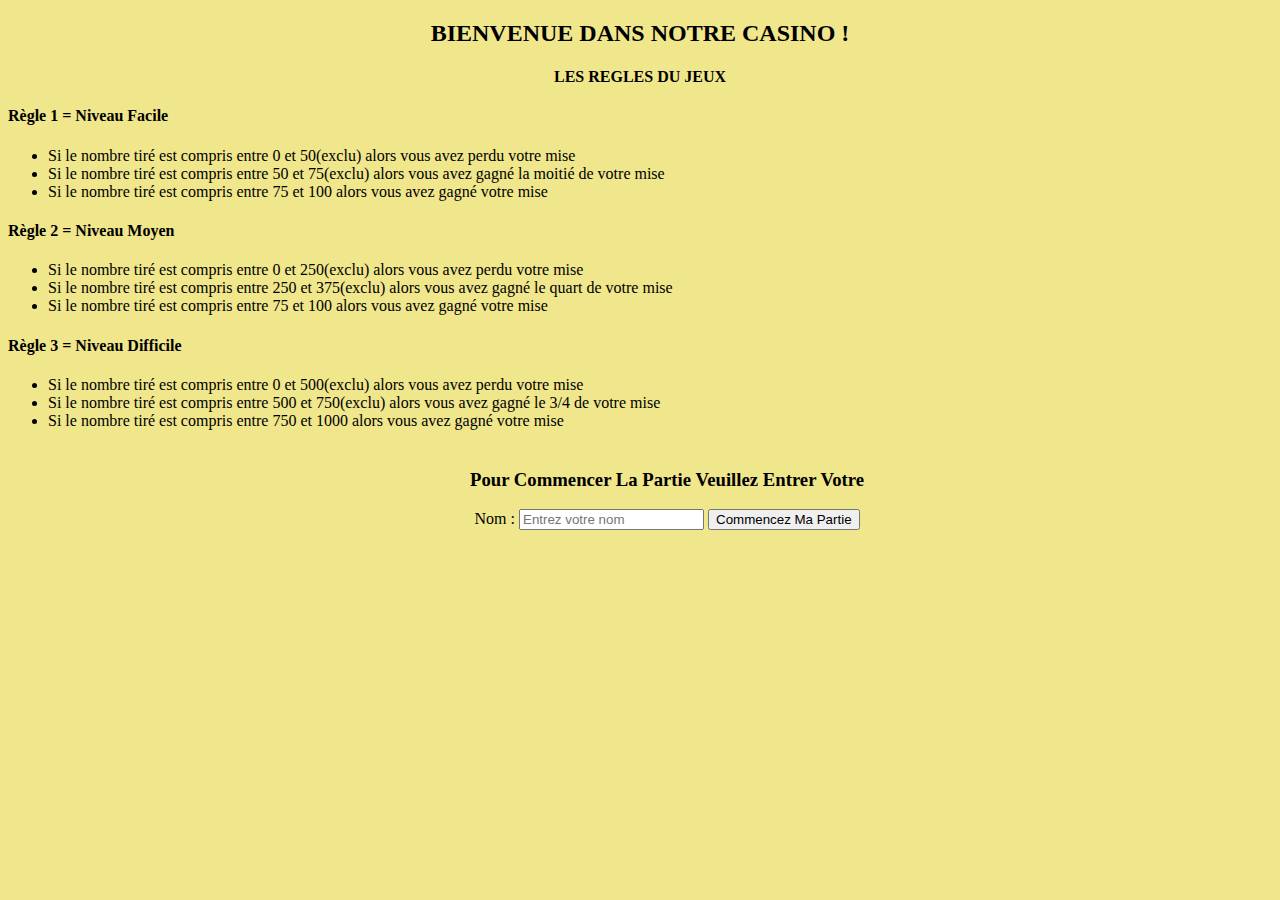
<file: index.html>
<!DOCTYPE html>
<html lang="en">

<head>
    <meta charset="UTF-8">
    <meta http-equiv="X-UA-Compatible" content="IE=edge">
    <meta name="viewport" content="width=device-width, initial-scale=1.0">
    <link rel="stylesheet" href="index.css">
    <title>Machine à sous</title>
</head>

<body id="body">
    <h2 id="bienvenue">BIENVENUE DANS NOTRE CASINO !</h2>
    <h4 id="regle">LES REGLES DU JEUX</h4>
    <h4 id="regle1">Règle 1 = Niveau Facile</h4>
    <ul>
        <li>Si le nombre tiré est compris entre 0 et 50(exclu) alors vous avez perdu votre mise </li>
        <li>Si le nombre tiré est compris entre 50 et 75(exclu) alors vous avez gagné la moitié de votre mise</li>
        <li>Si le nombre tiré est compris entre 75 et 100 alors vous avez gagné votre mise</li>
    </ul>
    <h4 id="regle1">Règle 2 = Niveau Moyen</h4>
    <ul>
        <li>Si le nombre tiré est compris entre 0 et 250(exclu) alors vous avez perdu votre mise </li>
        <li>Si le nombre tiré est compris entre 250 et 375(exclu) alors vous avez gagné le quart de votre mise</li>
        <li>Si le nombre tiré est compris entre 75 et 100 alors vous avez gagné votre mise</li>
    </ul>
    <h4 id="regle1">Règle 3 = Niveau Difficile</h4>
    <ul>
        <li>Si le nombre tiré est compris entre 0 et 500(exclu) alors vous avez perdu votre mise </li>
        <li>Si le nombre tiré est compris entre 500 et 750(exclu) alors vous avez gagné le 3/4 de votre mise</li>
        <li>Si le nombre tiré est compris entre 750 et 1000 alors vous avez gagné votre mise</li>
    </ul>
    <div id="commence">
        <h3>Pour Commencer La Partie Veuillez Entrer Votre</h3>
        <form action="index_deux.html" method="get">
            <label for="nom">Nom :</label>
            <input type="text" id="nom" name="nom" placeholder="Entrez votre nom">
            <a href="index_deux.html"><input type="button" onclick="partie();" value="Commencez Ma Partie"></a>
        </form>
    </div>
</body>
<script text="text/javascript">
    function partie() {
        var nom = document.getElementById('nom').value;
        localStorage.setItem("valeur", nom);
    }
</script>

</html>
</file>
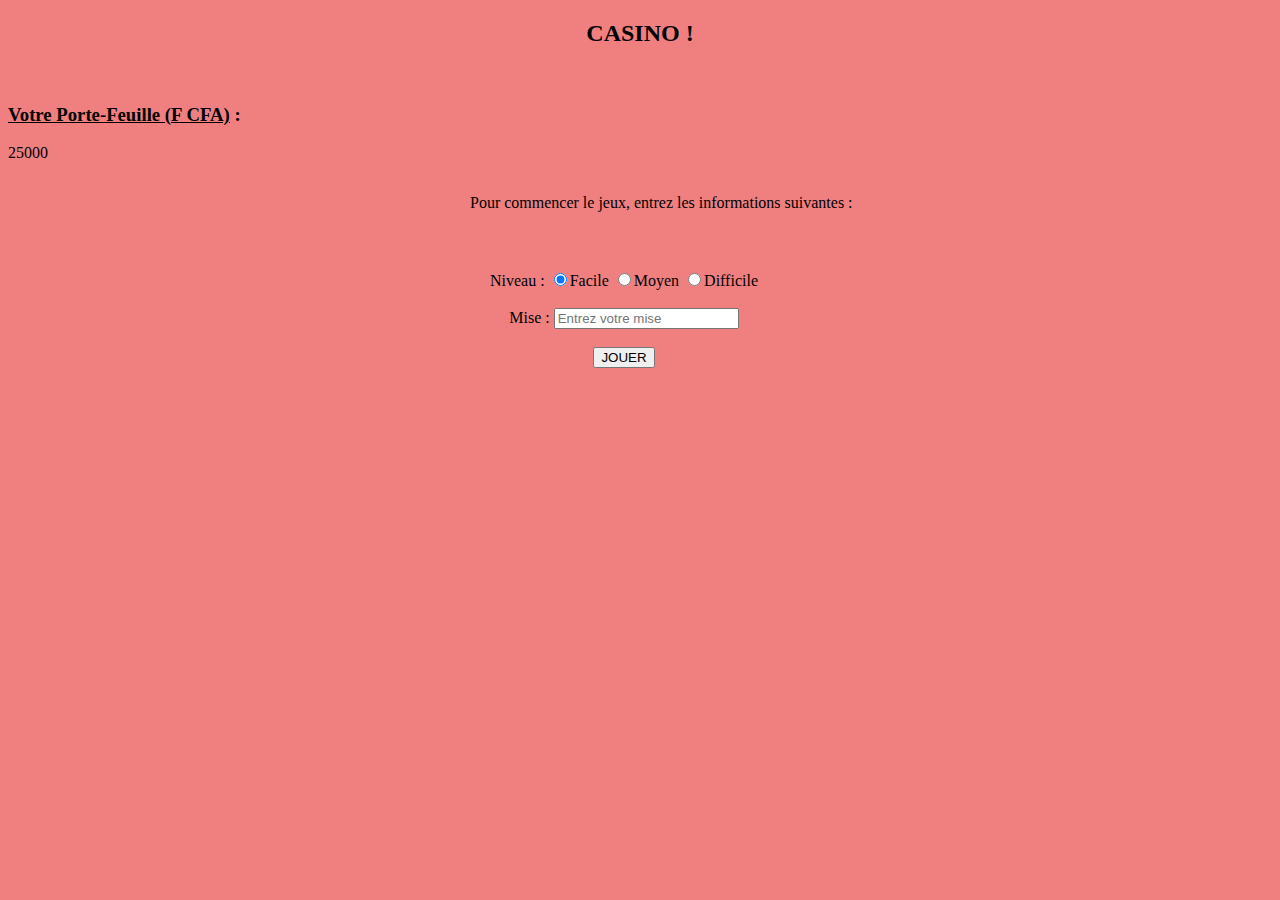
<file: index_deux.html>
<!DOCTYPE html>
<html lang="en">

<head>
    <meta charset="UTF-8">
    <meta http-equiv="X-UA-Compatible" content="IE=edge">
    <meta name="viewport" content="width, initial-scale=1.0">
    <link rel="stylesheet" href="index.css">
    <title>Machine à sous</title>
</head>

<body id="body_un">
    <div>
        <h2 id="bienvenue">CASINO !</h2>

        <div id="info">
            M. <span id="bravo"></span>
            <p id="resultat">
            </p>
        </div>
        <h3><u>Votre Porte-Feuille (F CFA)</u> : </h3>
        <p id="gain">25000</p>
        <p id="commencer">Pour commencer le jeux, entrez les informations suivantes :</p>
        <h3 id="charge">Traitement de la requete en cours !</h3>
        <div id="formulaire">
            <form action="" method="get">
                <label for="nom">Niveau : </label>
                <input type="radio" name="niveau" value="facile" checked="checked">Facile
                <input type="radio" name="niveau" value="moyen">Moyen
                <input type="radio" name="niveau" value="difficile">Difficile
                <br>
                <br>
                <label for="mise">Mise : </label>
                <input type="number" name="mise" id="mise" placeholder="Entrez votre mise">
                <br>
                <br>
                <input name="button" type="button" class="btn btn-info" id="button" onclick="jouer();" value="JOUER">
            </form>
        </div>
    </div>
</body>
<script type="text/javascript">
    document.getElementById('bravo').innerHTML = localStorage.getItem("valeur")
    var nombreTentative = 0;
    console.log(localStorage.getItem("valeur"))
    console.log(document.getElementById('gain').innerText);
</script>
<script type="text/javascript" src="fonctionsMachine.js"></script>
<script type="text/javascript" src="fonctionsAjax.js"></script>

</html>
</file>
<file: index.css>
#body {
    background-color: khaki;
}

#body_un {
    background-color: lightcoral;
}

#bienvenue {
    text-align: center;
}

#charge {
    padding: 20px;
    visibility: hidden;
    text-align: center;
}

#regle {
    text-align: center;
}

#resultat {
    text-align: center;
    visibility: hidden;
}

#commence {
    position: absolute;
    text-align: center;
    left: 470px;
    top: 450px;
}

#formulaire {
    position: absolute;
    text-align: center;
    left: 490px;
    top: 270px;
}

#commencer {
    position: absolute;
    left: 470px;
}

#info {
    text-align: center;
    visibility: hidden;
}
</file>
